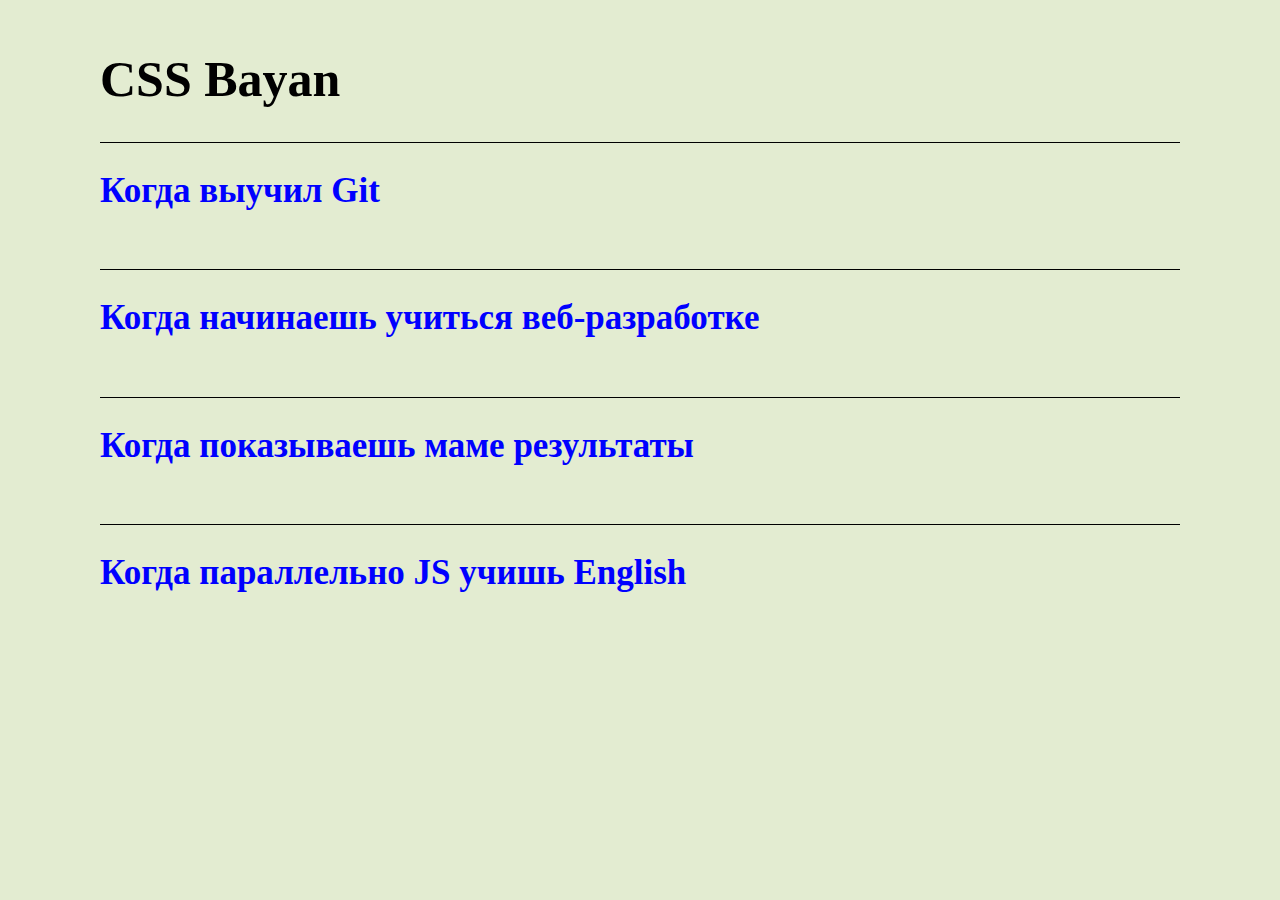
<file: index.html>
<!DOCTYPE html>
<html lang="en">
  <head>
    <meta charset="UTF-8" />
    <meta http-equiv="X-UA-Compatible" content="IE=edge" />
    <meta name="viewport" content="width=device-width, initial-scale=1.0" />
    <link rel="stylesheet" type="text/css" href="./style.css" />
    <title>Document</title>
  </head>
  <body class="page">
    <header class="header"><h1 class="title">CSS Bayan</h1></header>
    <main class="content">
      <ul class="mem-list">
        <li class="mem">
          <div class="mem__description">
            <h2 class="mem__title">Когда выучил Git</h2>
            <div class="mem__open"></div>
          </div>
          <img src="./images/Гит.jpg" alt="мем про гит" class="mem__image" />
        </li>
        <li class="mem">
          <div class="mem__description">
            <h2 class="mem__title">Когда начинаешь учиться веб-разработке</h2>
            <div class="mem__open"></div>
          </div>
          <img
            src="./images/Джава.jpg"
            alt="страшный джаваскрипт"
            class="mem__image"
          />
        </li>
        <li class="mem">
          <div class="mem__description">
            <h2 class="mem__title">Когда показываешь маме результаты</h2>
            <div class="mem__open"></div>
          </div>
          <img
            src="./images/Покрасил_кнопку.jpg"
            alt="Шутка"
            class="mem__image"
          />
        </li>
        <li class="mem">
          <div class="mem__description">
            <h2 class="mem__title">Когда параллельно JS учишь English</h2>
            <div class="mem__open"></div>
          </div>
          <img src="./images/Я_такой_клевый.png" alt="" class="mem__image" />
        </li>
      </ul>
    </main>
  </body>
</html>
</file>
<file: style.css>
.page {
  background-color: #e3ecd1;
  max-width: 1280px;
  margin: 50px auto;
}

.header {
  max-width: 1080px;
  margin: 0 auto;
}

.title {
  font-size: 50px;
}

.content {
  margin: 0 auto;
  padding: 0 100px;
}

.mem-list {
  margin: 0;
  padding: 0;
  list-style: none;
}

.mem-list:hover {
  cursor: pointer;
}

.mem__list:hover > .mem > .mem__description > .mem__open {
  display: block;
}

.mem-list:hover > .mem > .mem__description .mem__open {
  display: block;
}

.mem {
  display: flex;
  flex-direction: column;
  border-top: 1px solid;
  padding-bottom: 30px;
}

.mem__description {
  display: flex;
  justify-content: space-between;
  align-items: center;
}

.mem__description:hover + .mem__image {
  display: block;
}

.mem__title {
  font-size: 35px;
  line-height: 1.1;
  color: blue;
}

.mem__open {
  margin: 0;
  padding: 0;
  height: 50px;
  width: 50px;
  background: none;
  background-image: url("./images/plus.svg");
  background-position: center;
  background-repeat: no-repeat;
  display: none;
}

.mem__image {
  margin: 0 auto;
  max-width: 500xp;
  max-height: 500px;
  display: none;
}
</file>
